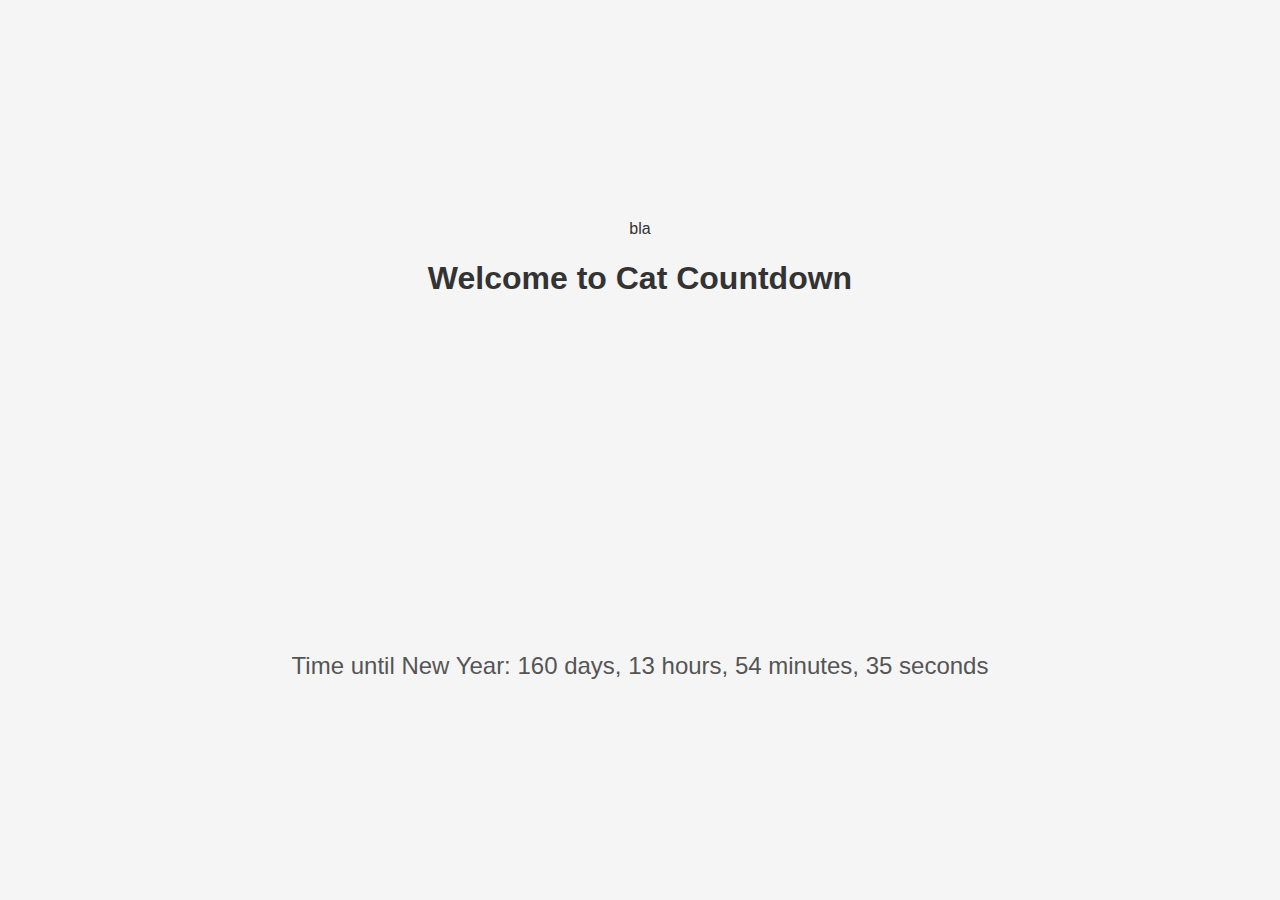
<file: nginx/html/default/index.html>
<!DOCTYPE html>
<html lang="en">
bla
<head>
    <meta charset="UTF-8">
    <meta name="viewport" content="width=device-width, initial-scale=1.0">
    <meta name="description" content="Minimalist Cat Countdown">
    <title>Cat Countdown</title>
    <style>
        body {
            margin: 0;
            padding: 0;
            display: flex;
            flex-direction: column;
            align-items: center;
            justify-content: center;
            min-height: 100vh;
            background-color: #f5f5f5;
            font-family: Arial, sans-serif;
            color: #333;
        }

        h1 {
            font-size: 2rem;
            margin-bottom: 20px;
        }

        iframe {
            width: 560px;
            height: 315px;
            border: none;
            margin-bottom: 20px;
        }

        .countdown {
            font-size: 1.5rem;
            color: #555;
        }

        @media (max-width: 600px) {
            iframe {
                width: 100%;
                height: auto;
            }

            h1 {
                font-size: 1.5rem;
            }

            .countdown {
                font-size: 1.2rem;
            }
        }
    </style>
</head>

<body>
    <h1>Welcome to Cat Countdown</h1>
    <iframe id="catVideo" src="" allowfullscreen></iframe>
    <div class="countdown" id="countdown">Loading...</div>

    <script>
        // List of random cat videos
        const catVideos = [
            "https://www.youtube.com/embed/J---aiyznGQ", // Popular cat video
            "https://www.youtube.com/embed/2g811Eo7K8U", // Funny cat video
            "https://www.youtube.com/embed/tntOCGkgt98", // Cat meowing
            "https://www.youtube.com/embed/5dsGWM5XGdg", // Cats being hilarious
            "https://www.youtube.com/embed/SiYHVBs-KcQ"  // Sleepy cats
        ];

        // Set a random cat video
        const randomVideo = catVideos[Math.floor(Math.random() * catVideos.length)];
        document.getElementById("catVideo").src = randomVideo;

        // Countdown Timer
        function updateCountdown() {
            const targetDate = new Date(new Date().getFullYear() + 1, 0, 1); // Midnight on January 1
            const now = new Date();
            const timeLeft = targetDate - now;

            const days = Math.floor(timeLeft / (1000 * 60 * 60 * 24));
            const hours = Math.floor((timeLeft % (1000 * 60 * 60 * 24)) / (1000 * 60 * 60));
            const minutes = Math.floor((timeLeft % (1000 * 60 * 60)) / (1000 * 60));
            const seconds = Math.floor((timeLeft % (1000 * 60)) / 1000);

            const countdownElement = document.getElementById("countdown");
            countdownElement.textContent = `Time until New Year: ${days} days, ${hours} hours, ${minutes} minutes, ${seconds} seconds`;

            if (timeLeft <= 0) {
                countdownElement.textContent = "🎉 Happy New Year! 🎊";
            }
        }

        setInterval(updateCountdown, 1000);
        updateCountdown();
    </script>
</body>

</html>
</file>
